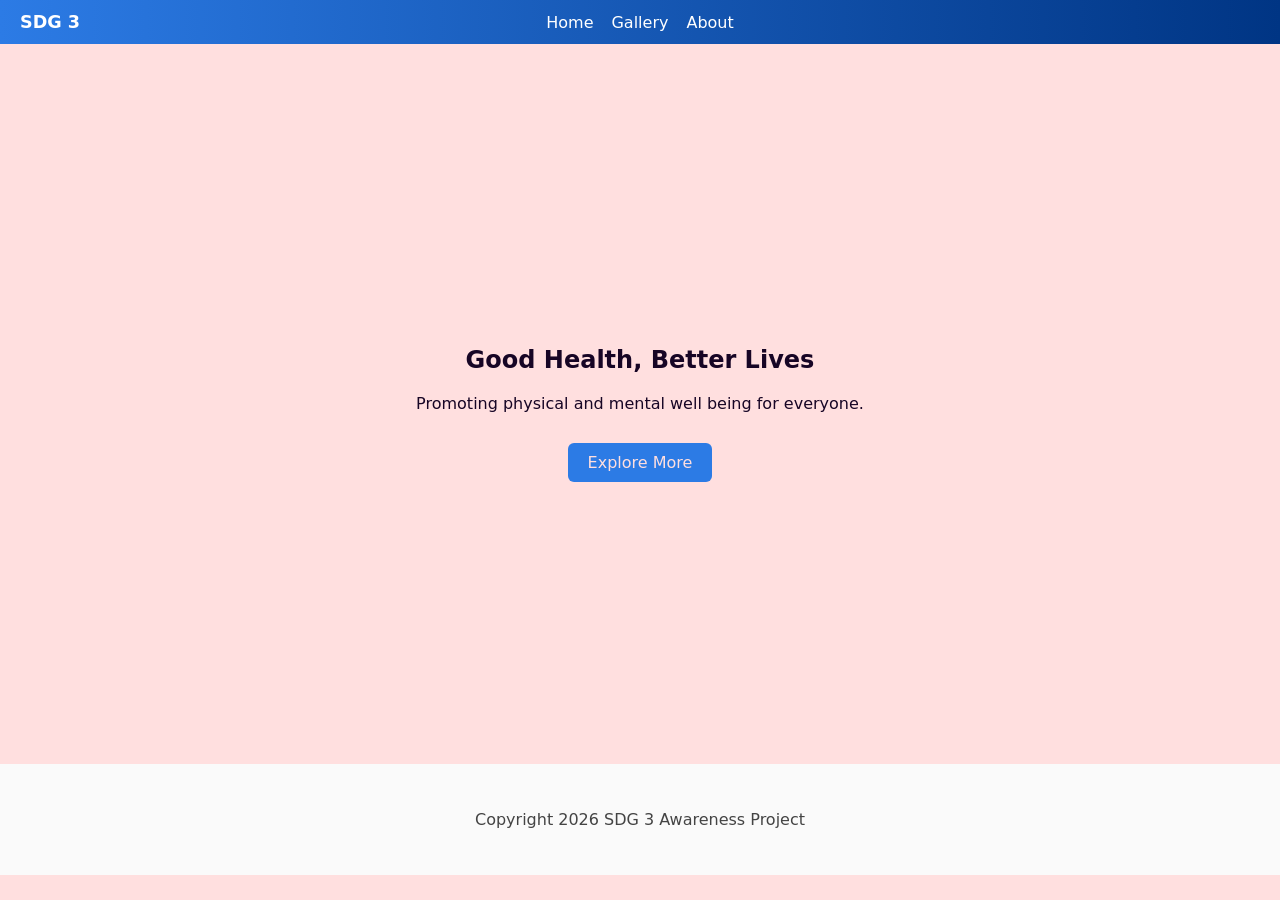
<file: index.html>
<!DOCTYPE html>
<html lang="en">
<head>
  <meta charset="UTF-8" />
  <meta name="viewport" content="width=device-width, initial-scale=1.0" />
  <title>SDG 3 | Health & Well-Being</title>
  <link rel="stylesheet" href="styles.css" />
</head>
<body>

  <!-- Nav -->
  <header>
    <nav class="navbar">
      <h1 class="logo">SDG 3</h1>
      <ul class="nav-links">
        <li><a href="#home">Home</a></li>
        <li><a href="gallery.html">Gallery</a></li>
        <li><a href="about.html">About</a></li>
      </ul>
    </nav>
  </header>

  <main>
    <!-- Hero -->
    <section class="hero" id="home">
      <div class="hero-content">
        <h2>Good Health, Better Lives</h2>
        <p>Promoting physical and mental well being for everyone.</p>
        <a href="gallery.html" class="cta-btn">Explore More</a>
      </div>
    </section>
  </main>

  <!-- Foot -->
  <footer class="footer">
    <p>Copyright 2026 SDG 3 Awareness Project</p>
  </footer>

  <script src="https://code.jquery.com/jquery-3.6.0.min.js"></script>
  <script src="script.js" defer></script>
</body>
</html>
</file>
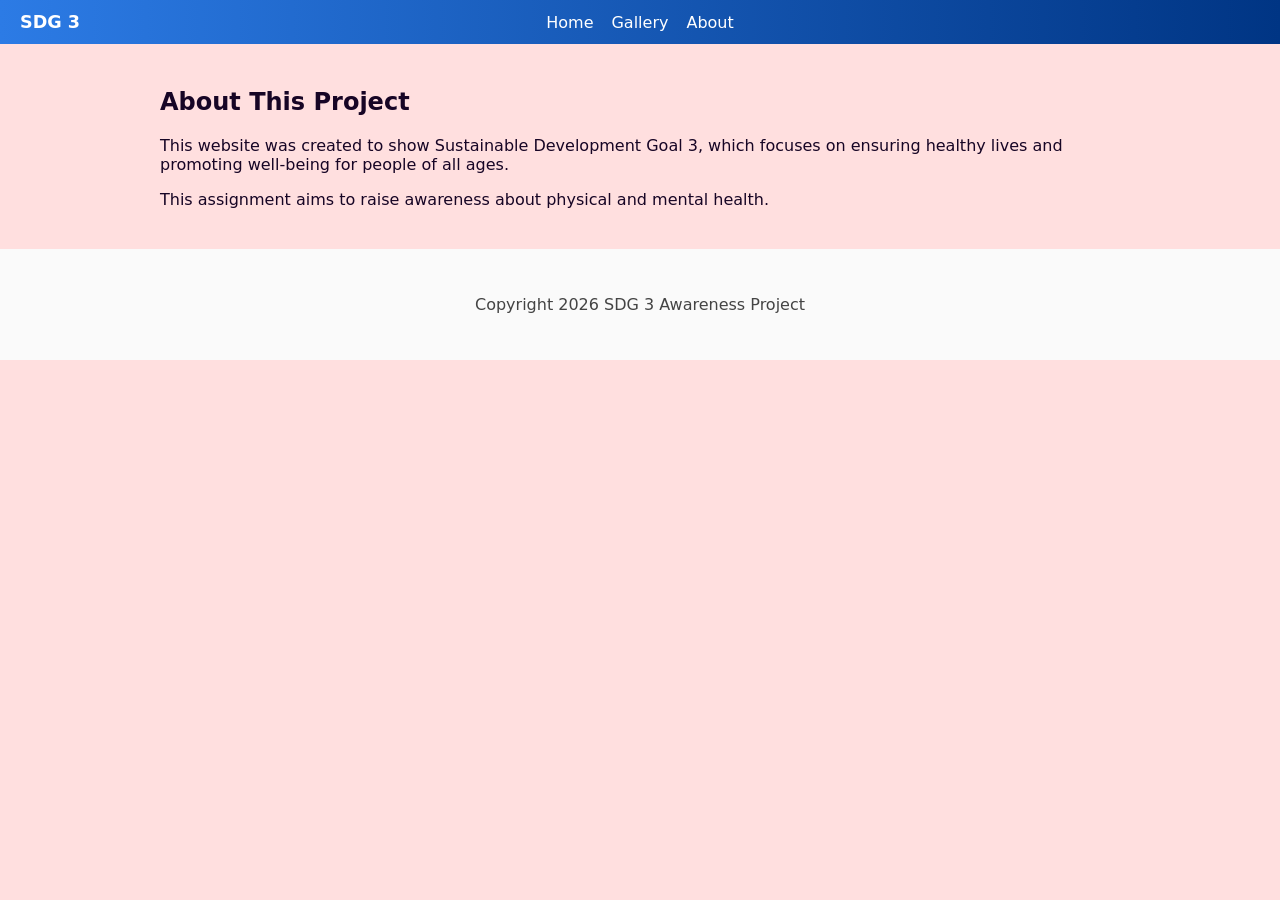
<file: about.html>
<!DOCTYPE html>
<html lang="en">
<head>
  <meta charset="UTF-8" />
  <meta name="viewport" content="width=device-width, initial-scale=1.0" />
  <title>About | SDG 3</title>
  <link rel="stylesheet" href="styles.css" />
</head>
<body>

  <!-- Nav -->
  <header>
    <nav class="navbar">
      <h1 class="logo">SDG 3</h1>
      <ul class="nav-links">
        <li><a href="index.html">Home</a></li>
        <li><a href="gallery.html">Gallery</a></li>
        <li><a href="about.html">About</a></li>
      </ul>
    </nav>
  </header>

  <main>
    <!-- About -->
    <section class="about-section">
      <h2>About This Project</h2>
      <p>
        This website was created to show Sustainable Development Goal 3, which focuses on
        ensuring healthy lives and promoting well-being for people of all ages.
      </p>
      <p>
        This assignment aims to raise awareness about physical and mental health.
      </p>
    </section>
  </main>

  <!-- Foot -->
  <footer class="footer">
    <p>Copyright 2026 SDG 3 Awareness Project</p>
  </footer>

  <script src="https://code.jquery.com/jquery-3.6.0.min.js"></script>
  <script src="script.js" defer></script>
</body>
</html>
</file>
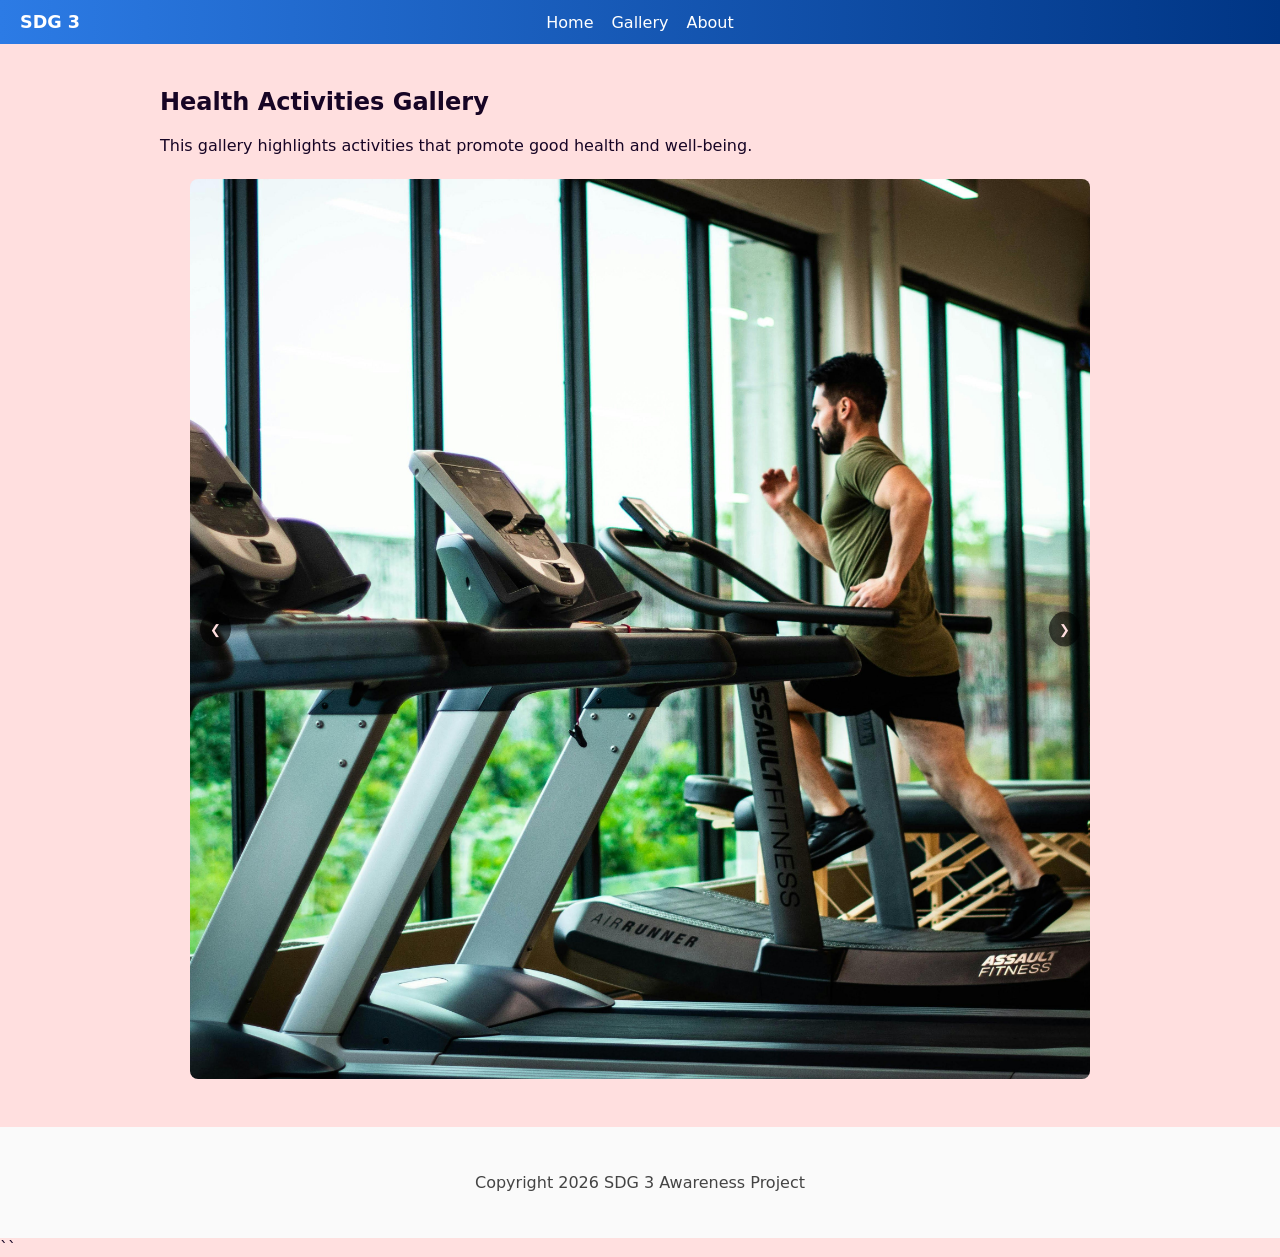
<file: gallery.html>
<!DOCTYPE html>
<html lang="en">
<head>
  <meta charset="UTF-8" />
  <meta name="viewport" content="width=device-width, initial-scale=1.0" />
  <title>Gallery | SDG 3</title>
  <link rel="stylesheet" href="styles.css" />
</head>
<body>

  <!-- Nav -->
  <header>
    <nav class="navbar">
      <h1 class="logo">SDG 3</h1>
      <ul class="nav-links">
        <li><a href="index.html">Home</a></li>
        <li><a href="gallery.html">Gallery</a></li>
        <li><a href="about.html">About</a></li>
      </ul>
    </nav>
  </header>

  <main>
    <!-- Gallery -->
    <section class="gallery-section">
      <h2>Health Activities Gallery</h2>
      <p>This gallery highlights activities that promote good health and well-being.</p>

      <div class="carousel">
        <button class="prev-btn" type="button" aria-label="Previous slide">&#10094;</button>

        <div class="carousel-images">
          <img src="img/health1.jpg" alt="Outdoor exercise group" class="carousel-img active" loading="lazy" />
          <img src="img/health2.jpg" alt="Healthy meal preparation" class="carousel-img" loading="lazy" />
          <img src="img/health3.jpg" alt="Mental wellness workshop" class="carousel-img" loading="lazy" />
          <img src="img/health4.jpg" alt="Community health screening" class="carousel-img" loading="lazy" />
          <img src="img/health5.jpg" alt="Yoga and mindfulness session" class="carousel-img" loading="lazy" />
        </div>

        <button class="next-btn" type="button" aria-label="Next slide">&#10095;</button>
      </div>
    </section>
  </main>

  <!-- Foot -->
  <footer class="footer">
    <p>Copyright 2026 SDG 3 Awareness Project</p>
  </footer>

  <script src="https://code.jquery.com/jquery-3.6.0.min.js"></script>
  <script src="script.js" defer></script>
</body>
</html>
``
</file>
<file: styles.css>
:root {
  --primary: #2c7be5;
  --primary-dark: #003584;
  --bg: #ffdfdf;
  --text: #170525;
}

* { box-sizing: border-box; }
body {
  margin: 0;
  font-family: system-ui, -apple-system, "Segoe UI", Roboto, Arial, sans-serif;
  color: var(--text);
  background: #ffdfdf;
}



.navbar {
  display: grid;
  grid-template-columns: 1fr auto 1fr;
  align-items: center;
  padding: 12px 20px;
  background: linear-gradient(to right, var(--primary), var(--primary-dark));
  color: #ffffff;
}
.logo { margin: 0; font-size: 1.1rem; justify-self: start; }
.nav-links {
  list-style: none; display: flex; gap: 18px; margin: 0; padding: 0;
  justify-self: center;
}
.navbar a { color: #ffffff; text-decoration: none; font-weight: 500; }
.navbar a:hover, .navbar a:focus { text-decoration: underline; }



.hero {
  min-height: 80vh; background: var(--bg);
  display: flex; align-items: center; justify-content: center; text-align: center;
  padding: 40px 20px;
}
.cta-btn {
  display: inline-block; margin-top: 14px; padding: 10px 20px;
  background: var(--primary); color: #ffdfdf; text-decoration: none; border-radius: 6px;
}
.cta-btn:hover, .cta-btn:focus { background: var(--primary-dark); }



.gallery-section, .about-section { padding: 24px 20px; max-width: 1000px; margin: 0 auto; }



.carousel { position: relative; width: 100%; max-width: 900px; margin: 24px auto; text-align: center; }
.carousel-img { width: 100%; display: none; border-radius: 8px; }
.carousel-img.active { display: block; }
.prev-btn, .next-btn {
  position: absolute; top: 50%; transform: translateY(-50%);
  background: rgba(0,0,0,.6); color: #ffdfdf; border: 0; padding: 10px; cursor: pointer; border-radius: 50%;
}
.prev-btn { left: 10px; } .next-btn { right: 10px; }



.footer { padding: 30px 20px; text-align: center; background: #fafafa; color: #444; }
</file>
